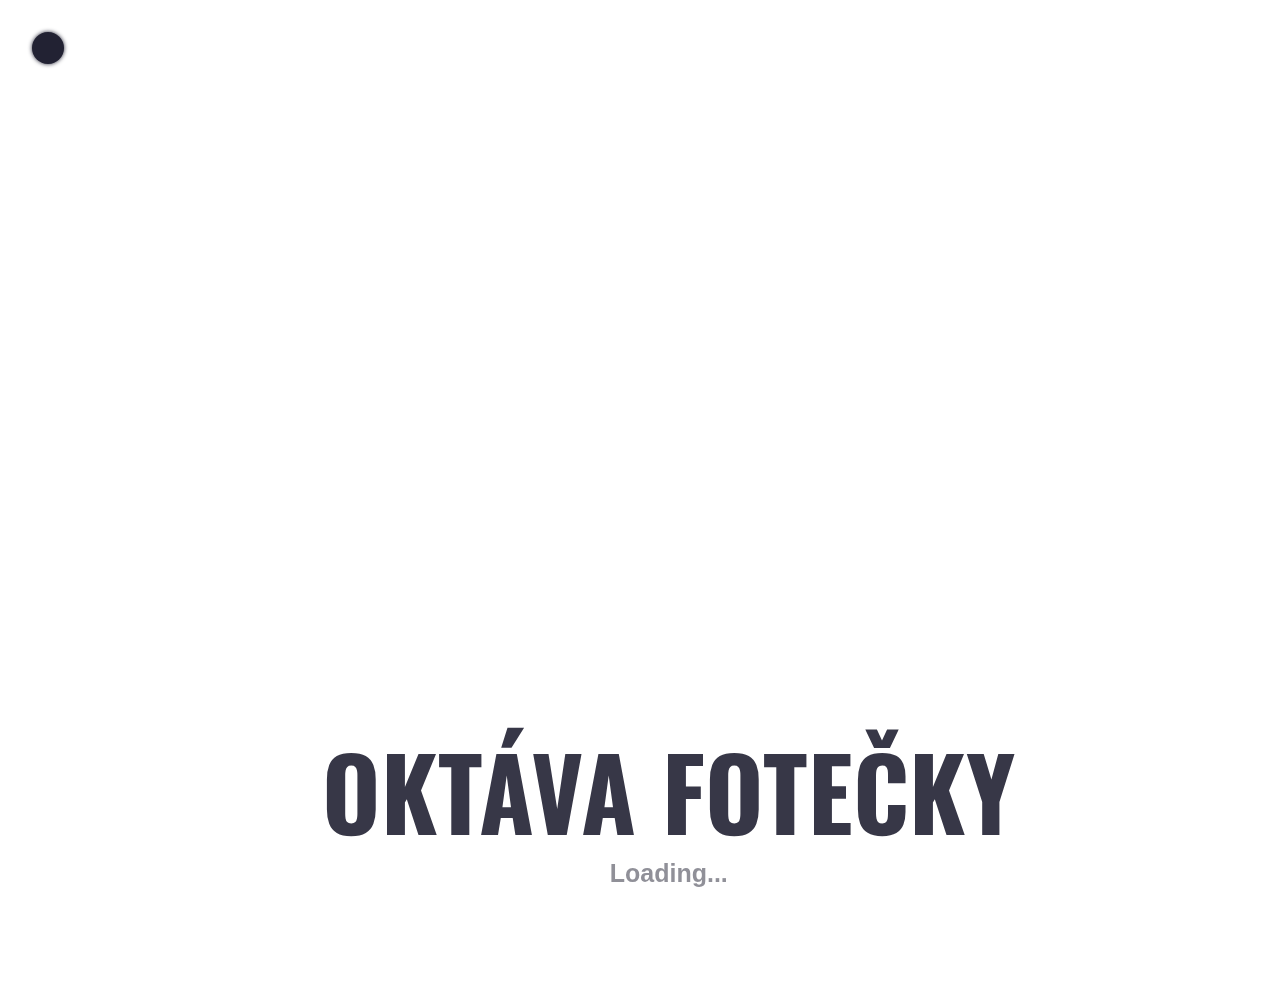
<file: index.html>
<!DOCTYPE html>
<html>
  <head>

  </head>
  <body>
    
    <script>
        /*const params = new URLSearchParams(window.location.search);
        let user = params.get('usr');

        const USERS = ["u", "z"] // ucitel, ziak

        if(user == null || USERS.indexOf(user) == -1){
            user = "z"; // ASSUME ZIAK if user isn't defined
        }

        const PAGES = [
            ["https://orteil.dashnet.org/cookieclicker/", "https://htwins.net/scale2/", "https://theuselessweb.com/", "https://www.youtube.com/watch?v=S-Xm7s9eGxU", "https://www.youtube.com/watch?v=K3W61Ae0M9g", "https://joshworth.com/dev/pixelspace/pixelspace_solarsystem.html"],
            ["https://www.youtube.com/watch?v=dQw4w9WgXcQ", "https://www.youtube.com/watch?v=IhOXGYdMSFU", "https://drive.google.com/drive/folders/1j0GP9LqGRy3zyIRr2Uqm2a2SfAyIA6Y1?usp=sharing", "https://hmpg.net/", "https://www.youtube.com/watch?v=I9hJ_Rux9y0", "https://www.youtube.com/watch?v=5jeOe5XsrRM", "https://www.youtube.com/watch?v=on4IoQ2MQ7M", "https://www.youtube.com/watch?v=EShUeudtaFg", "https://www.youtube.com/watch?v=-qJ0c1Frbko", "https://www.youtube.com/watch?v=dBUGfs9rwms", "https://www.youtube.com/watch?v=Kd2b7PYyZic"]
        ]

        const d = new Date();
        let minutes = d.getMinutes();

        console.log(USERS.indexOf(user), PAGES.length)
        userpages = Math.min(USERS.indexOf(user), PAGES.length - 1);
        const url = PAGES[userpages][Math.floor(minutes / Math.ceil(60 / PAGES[userpages].length))];

        console.log(params, user, minutes, userpages, Math.ceil(60 / PAGES[userpages].length), url);

        let par = document.createElement("p");
        par.innerHTML = "<p>Please follow <a href=" + url + ">this link</a>.</p>";
        par.setAttribute("hidden", "hidden")
        document.getElementsByTagName("body")[0].appendChild(par)

        setTimeout(function(){par.removeAttribute("hidden");}, 1500);

        let meta = document.createElement("meta");
        meta.httpEquiv = "refresh";
        meta.content = "0; url=" + url;
        document.getElementsByTagName("head")[0].appendChild(meta);*/

        const d = new Date();
        let hours = d.getHours();
        let minutes = d.getMinutes();

        console.log(hours, minutes)

        // const url = (hours == 4 && minutes == 20) ? "https://drive.google.com/file/d/1edK-mQAddlr0uS_JXjX5h8QPkqk0tqh2/view?usp=sharing" : "https://drive.google.com/drive/folders/1JGFlrYURDuNDspROxHex7atjunnpnMwz";
        const url = (hours == 4 && minutes == 20) ? "dudy.html" : "main.html";

        let par = document.createElement("p");
        par.innerHTML = "<p>Prosím kliknite na <a href=" + url + ">tento link</a>.</p>";
        par.setAttribute("hidden", "hidden")
        document.getElementsByTagName("body")[0].appendChild(par)

        setTimeout(function(){par.removeAttribute("hidden");}, 1500);

        let meta = document.createElement("meta");
        meta.httpEquiv = "refresh";
        meta.content = "0; url=" + url;
        document.getElementsByTagName("head")[0].appendChild(meta);
    </script>
  </body>
</html>
</file>
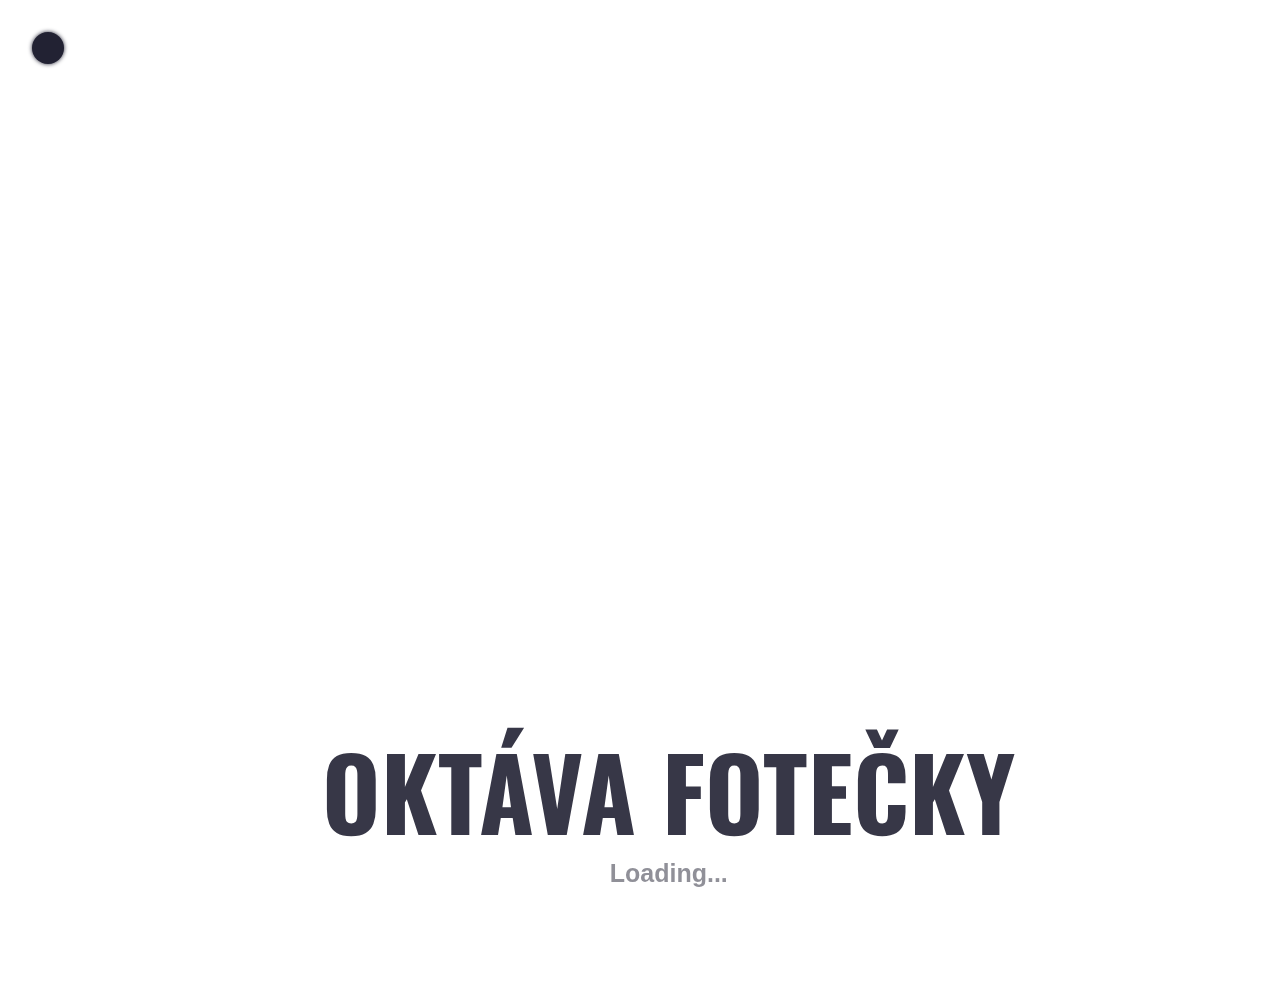
<file: main.html>
<!DOCTYPE html>
<html>

<head>
    <meta http-equiv="content-type" content="text/html; charset=utf-8">
    <title>Fotky Objektívne Najlepšej Triedy</title> 

    <link rel="preconnect" href="https://fonts.googleapis.com">
    <link rel="preconnect" href="https://fonts.gstatic.com" crossorigin>
    <link href="https://fonts.googleapis.com/css2?family=Oswald:wght@400;700&display=swap" rel="stylesheet">

    <link rel="stylesheet" href="https://maxst.icons8.com/vue-static/landings/line-awesome/line-awesome/1.3.0/css/line-awesome.min.css">

    <link rel="stylesheet" href="style.css" type="text/css">

    <meta name="viewport" content="width=device-width, initial-scale=1.0">
</head>

<body>
    <div class="demo-bg"></div>

    <a id="drive-icon" class="main-drive-icon" href="https://drive.google.com/drive/folders/1WQQkHEzolifw2y06jcWth5nYEf4_hF-d"><i class="lab la-google-drive"></i></a>

    <!-- The Modal -->
    <div id="myModal" class="modal">
        <div class="modal-content">
            <img id="large-img">
            <iframe id="large-vid" src=""></iframe>
        </div>

        <a onclick="closeMain()" class="close"></a>

        <a class="Back" onclick="plusSlides(-1)"><i class="arrow left"></i></a>
        <a class="forward" onclick="plusSlides(1)"><i class="arrow right"></i></a>
    </div>

    <header>
        <h1>OKTÁVA FOTEČKY</h1>
        <h6 id="loading-text">Loading...</h6>
	</header>

    <main>

        <section id="galeria">
            <div class="img-box" id="img-box">
                
            </div>
        </section>
        
    </main>

    <script>
    // Main image list
    var IMAGEARRAY = [];

    // Number of loaded images
    var NOLOADED = 0;

    // Loading boolean so that we don't load too many images at once
    // Starts at true so that scrolling doesn't affect anything until after initial download
    var LOADING = true;

    var modal = document.getElementById("myModal");

    var bgImg = new Image();
    bgImg.onload = function(){
        document.getElementsByClassName("demo-bg")[0].style.backgroundImage = 'url(' + bgImg.src + ')';
        start_main_loader();
    };
    bgImg.src = 'https://lh3.googleusercontent.com/d/1Q_bixx4FBcgrmtyrqca6xOmXDdqPFOgV=w1800?authuser=0';

    var OPENEDIMAGE = "";

    function plusSlides(n) {
        var index_array = [];
        for(i in IMAGEARRAY){
            index_array.push(IMAGEARRAY[i][0]);
        }

        console.log(index_array.indexOf(OPENEDIMAGE));
        resource_image(IMAGEARRAY[Math.min(IMAGEARRAY.length, Math.max(0, index_array.indexOf(OPENEDIMAGE) + n))][0]);
    }

    function closeMain(){
        modal.classList.remove("modal-visible");
        document.getElementById("large-img").src = "";
        document.getElementById("large-vid").src = "";
        OPENEDIMAGE = "";
    }

    function resource_image(link){
        // Check if link is a video:
        video = false;
        for(p in IMAGEARRAY){
            if(IMAGEARRAY[p][0] == link){
                if(IMAGEARRAY[p][1] == true){
                    video = true;
                }
                break;
            }
        }

        if(video){
            document.getElementById("large-vid").removeAttribute('hidden');
            document.getElementById("large-img").setAttribute('hidden', 'hidden');
            document.getElementById("large-vid").src = "https://drive.google.com/file/d/" + link + "/preview";
            document.getElementById("large-img").src = "";
        }else{
            document.getElementById("large-img").removeAttribute('hidden');
            document.getElementById("large-vid").setAttribute('hidden', 'hidden');
            document.getElementById("large-img").src = "https://drive.google.com/thumbnail?authuser=0&sz=w1600&id=" + link;
            document.getElementById("large-vid").src = "";
        }
        OPENEDIMAGE = link;
    }

    function push_images(amount){
        var SAVEDNOLOADED = NOLOADED;
        for(var i = 0; i < amount; i++){

            if (SAVEDNOLOADED + i >= IMAGEARRAY.length){
                console.log("Error?");
                break;
            }

            var tmp_img = document.createElement("img");
            var source = IMAGEARRAY[SAVEDNOLOADED + i][0];

            //tmp_img.src = "https://drive.google.com/uc?export=view&id=" + source;

            // the following returns a thumbnail version of the image, so we don't use too much data
            tmp_img.src = "https://drive.google.com/thumbnail?authuser=0&sz=w640&id=" + source;
            tmp_img.classList.add("image-holder");
            tmp_img.name = source;

            var cont = document.createElement("div");
            cont.style.position = 'relative';
            
            cont.appendChild(tmp_img);
            // add a video tag
            if(IMAGEARRAY[SAVEDNOLOADED + i][1] == true){
                var tag = document.createElement("i");
                tag.classList.add("las");
                tag.classList.add("la-video");
                tag.classList.add("floating-tag");
                cont.appendChild(tag);
            }

            document.getElementById("img-box").appendChild(cont);
            NOLOADED++;
        }

        // Update image_items
        var image_items = document.querySelectorAll(".image-holder");

        // Update the event listeners
        for(var img in image_items){
            image_items[img].onclick = function() {
                modal.classList.add("modal-visible");
                resource_image(this.getAttribute("name"));
            }
        }
    }

    function shuffle(array) {
        let currentIndex = array.length,  randomIndex;

        // While there remain elements to shuffle.
        while (currentIndex != 0) {

            // Pick a remaining element.
            randomIndex = Math.floor(Math.random() * currentIndex);
            currentIndex--;

            // And swap it with the current element.
            [array[currentIndex], array[randomIndex]] = [
            array[randomIndex], array[currentIndex]];
        }

        return array;
    }

    // Initially load images into array
    function start_main_loader(){
        console.log("Main loader start");
        fetch('https://api.codetabs.com/v1/proxy?quest=drive.google.com/embeddedfolderview?id=1WQQkHEzolifw2y06jcWth5nYEf4_hF-d#list')
        .then(
            function(response) {
            if (response.status !== 200) {
                console.log('Looks like there was a problem. Status Code: ' +
                response.status);
                document.getElementById("loading-text").innerHTML = "Cannot load, try again later.";
                console.log(response);
                return;
            }

            // Examine the text in the response
            response.text().then(function(data) {
                // convert the response to a HTML object so we can use getElements
                var htmlObject = document.createElement('html');
                htmlObject.innerHTML = data;
                links = htmlObject.getElementsByTagName("a");
                // Push all the links into the main array
                for(var i=0; i<links.length; i++) {

                    src = links[i].href;
                    // Split the url at the slashes so we can get the id
                    var indices = [];
                    for(var j=0; j<src.length;j++) {
                        if (src[j] === "/") indices.push(j);
                    }

                    src = src.slice(indices[indices.length-2] + 1, indices[indices.length-1]);

                    var video = false;
                    var title = links[i].querySelectorAll(".flip-entry-title");
                    if (title.length > 0) {
                        video = title[0].innerHTML.toUpperCase().includes(".MP4") || title[0].innerHTML.toUpperCase().includes(".MOV");
                    }

                    console.log(src);

                    IMAGEARRAY.push([src, video]);
                }

                IMAGEARRAY = shuffle(IMAGEARRAY);

                LOADING = false;

                push_images(9);
                document.getElementById("loading-text").innerHTML = "";
            
                setTimeout(function(){push_images(9)}, 800);
            });
            }
        )
        .catch(function(err) {
            console.log('Fetch Error :-S', err);
        });
    }
    
    window.onscroll = function(ev) {
        if (!LOADING && (window.innerHeight + window.scrollY) >= document.body.offsetHeight - 5) {
            push_images(12);
            LOADING = true;
            setTimeout(function(){LOADING = false}, 800);
        }

        if(window.scrollY > window.innerHeight/2){
            document.getElementById("drive-icon").classList.add("off-page");
        }else{
            document.getElementById("drive-icon").classList.remove("off-page");
        }
    };

    // When the user clicks anywhere outside of the modal, close it
    window.onclick = function(event) {
        if (event.target == document.getElementsByClassName("modal-content")[0]) {
            closeMain();
        }
    }
    </script>
</body>

</html>
</file>
<file: style.css>
:root {
    --dark: #222233;
    --light: #ffffff;
    --main: #dddddd;
  }

* {
	position:relative; 
    font-family: 'Open Sans', sans-serif;
	font-size: 3vh;
    color: var(--dark);
	box-sizing: border-box;
	margin: 0;
}

html {
    scroll-behavior: smooth;
    background-color: var(--light);
    height: 100%;
}

.demo-bg {
    position: fixed;
    height: 100vh;
    width: 100vw;
    z-index: -2;

    /*background-image: url('http://drive.google.com/uc?export=view&id=18NZGt8t8tbaFysTV_NqvP7Ax97YN5nvG');*/
    /*background-image: url('https://drive.google.com/thumbnail?authuser=0&sz=w1800&id=18NZGt8t8tbaFysTV_NqvP7Ax97YN5nvG');*/
    background-repeat: no-repeat;
    background-size: cover;
    background-blend-mode: multiply;
    background-position: center;
    background-attachment: scroll;

    opacity: 0.3;
    filter: grayscale(100%);
}

header,nav,main,footer {
    width:80%;
    margin:auto;
}

/* Header */

header{
    position: relative;
    height: 100vh;
    text-align: center;
}

header h1 {
    font-family: 'Oswald';
    font-weight: 700;
    font-size: 4em;
    line-height: 1.2;

    position: absolute;
    bottom: 0.5em;

    width: 100%;

    opacity: 0.9;
    padding-left: 5%;

    text-shadow: 3px 3px var(--light);
}

header h6 {
    font-weight: 600;
    padding-left: 5%;

    position: absolute;
    bottom: 0.5em;
    width: 100%;
    opacity: 0.5;
}

footer{
    height:150px;
    background-color: var(--main);
    display: table;
}  

footer p {
    text-align: center;
    color: var(--dark);
    vertical-align: middle;
    display:table-cell;
}

main{
    /*background: var(--main); */
    padding:1em;
}

/* Fotky */
.img-box {
    --gap: 16px;
    --num-cols: 3;
    --row-height: 300px;

    box-sizing: border-box;
    padding: var(--gap);

    display: grid;
    grid-template-columns: repeat(var(--num-cols), 1fr);
    grid-auto-rows: var(--row-height);
    gap: var(--gap);
}

.img-box > div > img {
    width: 100%;
    height: 100%;

    object-fit: cover;

    margin-top: 10px;
    vertical-align: middle;
    width: 100%;
    transition: transform .2s;
    -webkit-filter: drop-shadow(2px 2px 2px rgba(0,0,0,0.5));
}

.img-box > div > img:hover {
    transform: scale(1.01);
    cursor: pointer;
}

/* text boxes */

.text-box {
    padding-left: 5em;
    padding-right: 5em;
    padding-top: 2em;
    padding-bottom: 1em;
    width: 100%;
}

p {
    font-size: 0.7em;
    text-indent: 1em;
    text-align: justify;
    padding-top: 1em;
}

b {
    font-size: 1.1em;
}

h2{
    font-size: 1.3em;
    border-bottom: 1px solid var(--dark);
    margin-bottom: 0.5em;
}

.right-img {
	float: right;
	margin-left: 1em;
	display: block;
    width: 10em;
}

.center-text {
    text-align: center;
}

div a {
    text-decoration: none;
    font-size: 0.8em;
    font-style: italic;
    transition: opacity .2s;
}

div a:hover {
    opacity: 0.7;
}

/* Scaling */
@media screen and (max-width: 1300px) {
    .img-box {
        --num-cols: 2;
    }
    .text-box {
        padding-left: 3em;
        padding-right: 3em;
        padding-top: 0.5em;
        padding-bottom: 0.5em;
    }
    header,nav,main,footer {
        width:90%;
        min-width:auto;
    }
    *{font-size:25px}
  }
  
  /* Responsive layout - makes the two columns stack on top of each other instead of next to each other */
  @media screen and (max-width: 800px) {
    .img-box {
        --num-cols: 2;
        --row-height: 250px;
    }
    header,nav,main,footer {
        width:100%;
    }
    header {
        text-align: left;
    }
    header h1 {
        font-size: 3.5em;
    }
}

/*Modal*/

/* The Modal (background) */
.modal {
    /*display: none; /* Hidden by default */
    position: fixed; /* Stay in place */
    z-index: 100; /* Sit on top */
    left: 0;
    top: 0;
    width: 100%; /* Full width */
    height: 100%; /* Full height */
    overflow: auto; /* Enable scroll if needed */
    background-color: rgb(0,0,0); /* Fallback color */
    background-color: rgba(0,0,0,0.9); /* Black w/ opacity */
    vertical-align: middle;

    transform: scale(1, 0);
    opacity: 0;
    transition: 0.15s ease-in-out;
}

/* Modal Content (image) */
.modal-content {
    display: flex;
    align-items: center;
    justify-content: center;
    width: 100%;
    height: 100%;
}

.modal-visible {
    transform: scale(1, 1);
    opacity: 1;
}
  
#large-img {
    max-width: 80%;
    max-height: 80%;
}

#large-vid {
    width: 80%;
    height: 80%;
    border: none;
}

@-webkit-keyframes zoom {
    from {-webkit-transform:scale(0)} 
    to {-webkit-transform:scale(1)}
}
  
@keyframes zoom {
    from {transform:scale(0)} 
    to {transform:scale(1)}
}

.Back, .forward {
    cursor: pointer;
    position: absolute;
    top: 48%;
    width: auto;
    margin-top: -23px;
    padding: 17px;
    color: var(--main);
    font-weight: bold;
    font-size: 50px;
    transition: 0.4s ease;
    border-radius: 0 5px 5px 0;
    user-select: none;
}

.forward {
    right: 0;
    border-radius: 4px 0 0 4px;
}
  
  /*when the user hovers,add a black background with some little opacity */
.Back:hover, .forward:hover {
    background-color: var(--dark);
}

.arrow {
    border: solid var(--light);
    border-width: 0 8px 8px 0;
    display: inline-block;
    padding: 10px;
}

.right {
    transform: rotate(-45deg);
    -webkit-transform: rotate(-45deg);
}

.left {
    transform: rotate(135deg);
    -webkit-transform: rotate(135deg);
}

.close {
    position: absolute;
    right: 32px;
    top: 32px;
    width: 32px;
    height: 32px;
    opacity: 0.3;
}
.close:hover {
    opacity: 1;
    cursor: pointer;
}
.close:before, .close:after {
    position: absolute;
    left: 15px;
    content: ' ';
    height: 33px;
    width: 8px;
    background-color: var(--main);
}
.close:before {
    transform: rotate(45deg);
}
.close:after {
    transform: rotate(-45deg);
}

  /*Icons*/

i.lab {
    display: inline-block;
    border-radius: 64px;
    box-shadow: 0 0 4px var(--dark);
    padding: 16px;
    font-size: 32px;
    background-color: var(--dark);
    color: var(--light);
    transition: 0.1s ease;
    transform: scale(1);
}

.floating-tag {
    z-index: 98;
    font-size: 32px;

    position: absolute;
    bottom: 5%;
    left: 5%;
    box-shadow: 0 0 4px var(--dark);
    padding: 8px;
    font-size: 16px;
    border-radius: 16px;
    background-color: var(--dark);
    color: var(--light);
}

.main-drive-icon {
    z-index: 99;
    transition: 0.1s ease;
    transform: scale(1);

    position: fixed;
    left: 32px;
    top: 32px;
}

.main-drive-icon :hover {
    transform: scale(1.1);
    cursor: pointer;
}

.off-page {
    top: -64px;
}
</file>
